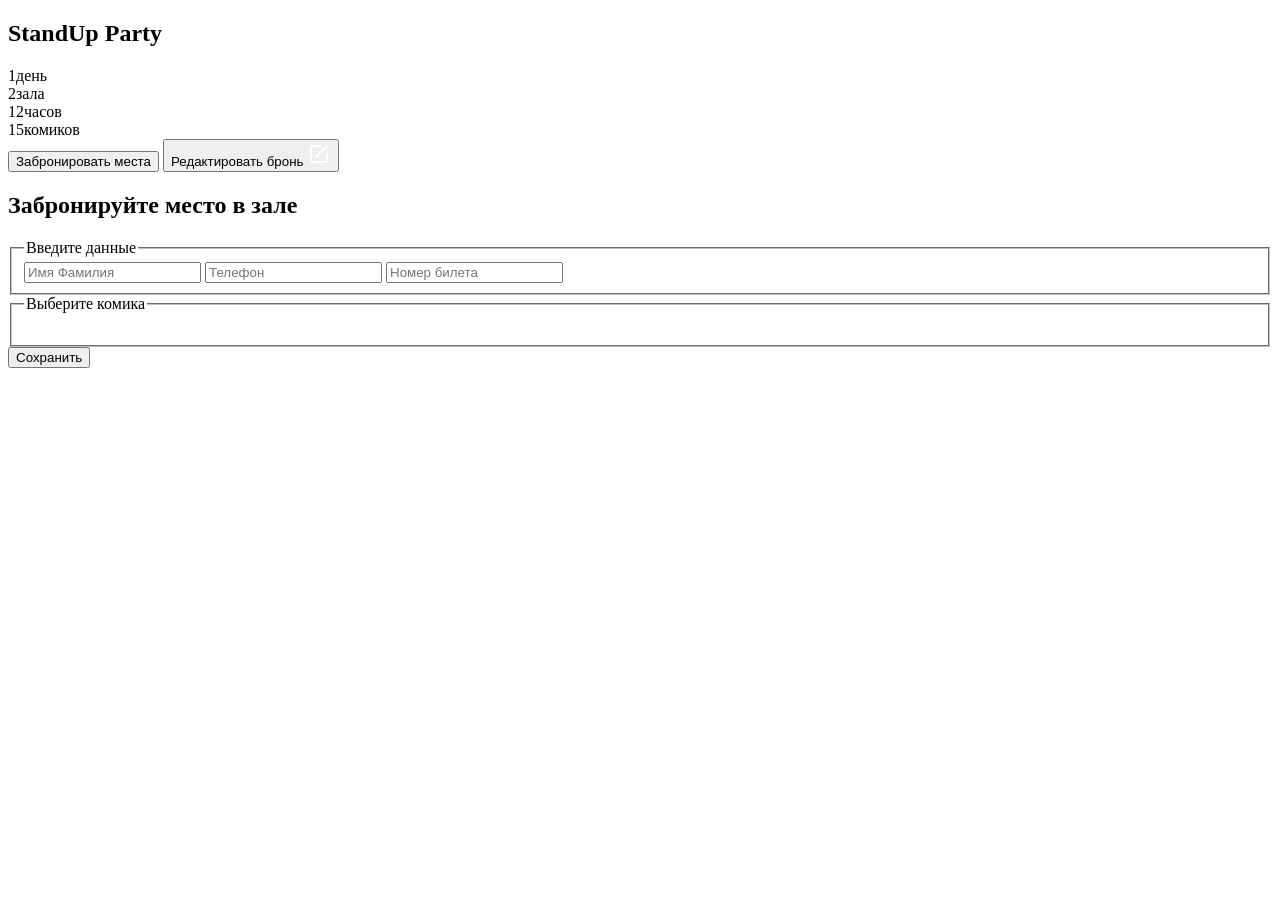
<file: index.html>
<!-- для запуска сначала необходимо установить зависимости командой
npm install
после этого запускаем сервер командой
npm run start -->

<!doctype html>
<html lang="ru">
  <head>
    <meta charset="UTF-8" />
    <link rel="icon" type="image/svg+xml" href="/vite.svg" />
    <meta name="viewport" content="width=device-width, initial-scale=1.0" />
    <title>StandUp Party Booking</title>
    <script type="module" src="/main.js"></script>
  </head>
  <body>
    <section class="event">
      <h1 class="event__title">StandUp Party</h1>
      <div class="event__info">
        <div class="event__info-item event__info-item_day">
          <span class="event__info-number">1</span>день
        </div>
        <div class="event__info-item event__info-item_hall">
          <span class="event__info-number">2</span>зала
        </div>
        <div class="event__info-item event__info-item_duracion">
          <span class="event__info-number">12</span>часов
        </div>
        <div class="event__info-item event__info-item_comedians">
          <span class="event__info-number">15</span>комиков
        </div>
      </div>
      <button class="event__button event__button_reserver event__button_hidden">Забронировать места</button>
      <button class="event__button event__button_edit event__button_hidden">Редактировать бронь
        <svg xmlns="http://www.w3.org/2000/svg" width="24" height="24" viewBox="0 0 24 24" fill="none">
          <path
            d="M13 3C13.2549 3.00028 13.5 3.09788 13.6854 3.27285C13.8707 3.44782 13.9822 3.68695 13.9972 3.94139C14.0121 4.19584 13.9293 4.44638 13.7657 4.64183C13.6021 4.83729 13.3701 4.9629 13.117 4.993L13 5H5V19H19V11C19.0003 10.7451 19.0979 10.5 19.2728 10.3146C19.4478 10.1293 19.687 10.0178 19.9414 10.0028C20.1958 9.98789 20.4464 10.0707 20.6418 10.2343C20.8373 10.3979 20.9629 10.6299 20.993 10.883L21 11V19C21.0002 19.5046 20.8096 19.9906 20.4665 20.3605C20.1234 20.7305 19.6532 20.9572 19.15 20.995L19 21H5C4.49542 21.0002 4.00943 20.8096 3.63945 20.4665C3.26947 20.1234 3.04284 19.6532 3.005 19.15L3 19V5C2.99984 4.49542 3.19041 4.00943 3.5335 3.63945C3.87659 3.26947 4.34684 3.04284 4.85 3.005L5 3H13ZM19.243 3.343C19.423 3.16365 19.6644 3.05953 19.9184 3.05177C20.1723 3.04402 20.4197 3.13322 20.6103 3.30125C20.8008 3.46928 20.9203 3.70355 20.9444 3.95647C20.9685 4.2094 20.8954 4.46201 20.74 4.663L20.657 4.758L10.757 14.657C10.577 14.8363 10.3356 14.9405 10.0816 14.9482C9.82767 14.956 9.58029 14.8668 9.38972 14.6988C9.19916 14.5307 9.07969 14.2964 9.0556 14.0435C9.03151 13.7906 9.10459 13.538 9.26 13.337L9.343 13.243L19.243 3.343Z"
            fill="white" />
        </svg>
      </button>
    </section>
    <section class="booking booking__hidden">
      <div class="booking__container">
        <h2 class="booking__title">Забронируйте место в зале</h2>
        <form class="booking__form" method="POST">
          <fieldset class="booking__fieldset booking__fieldset_user-info">
            <legend class="booking__legend">Введите данные</legend>
            <div class="booking__input-group">
              <input class="booking__input booking__input_fullname" type="text" name="fullName" placeholder="Имя Фамилия">
              <input class="booking__input booking__input_phone" type="text" name="phone" placeholder="Телефон">
              <input class="booking__input booking__input_ticket" type="text" name="ticketNumber" placeholder="Номер билета">
            </div>
          </fieldset>

          <fieldset class="booking__fieldset booking__fieldset_comedians">
            <legend class="booking__legend">Выберите комика</legend>

            <ul class="booking__comedians-list">
            </ul>
          </fieldset>
          <button class="booking__button booking__button_submit">Сохранить</button>
        </form>
      </div>
    </section>
  </body>
</html>
</file>
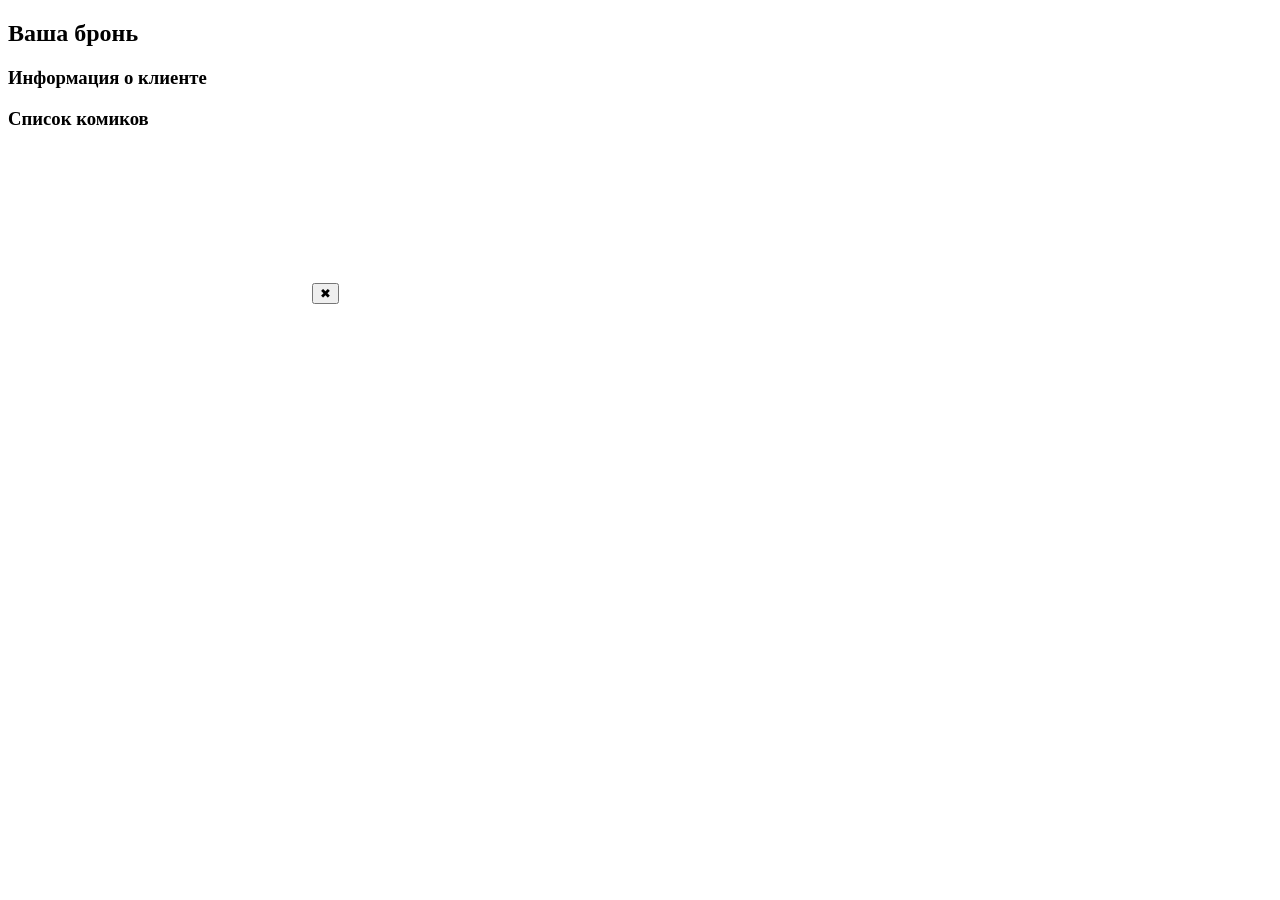
<file: qr.html>
<!doctype html>
<html lang="ru">

<head>
  <meta charset="UTF-8" />
  <link rel="icon" type="image/svg+xml" href="/vite.svg" />
  <meta name="viewport" content="width=device-width, initial-scale=1.0" />
  <title>StandUp Party Booking</title>
  <script type="module" src="/main.js"></script>
</head>

<body>
  <section class="booking">
    <div class="booking__container">
      <h2 class="booking__title">Ваша бронь</h2>
      <div class="booking__client-info">
        <h3 class="booking__title-qr">Информация о клиенте</h3>
      </div>
      <div class="booking__performance">
        <h3 class="booking__title-qr">Список комиков</h3>
      </div>
    </div>
  </section>
  <div class="modal">
    <div class="modal__content">
      <canvas id="qrCanvas"></canvas>
      <button class="modal__close">&#10006;</button>
    </div>
  </div>
</body>

</html>
</file>
